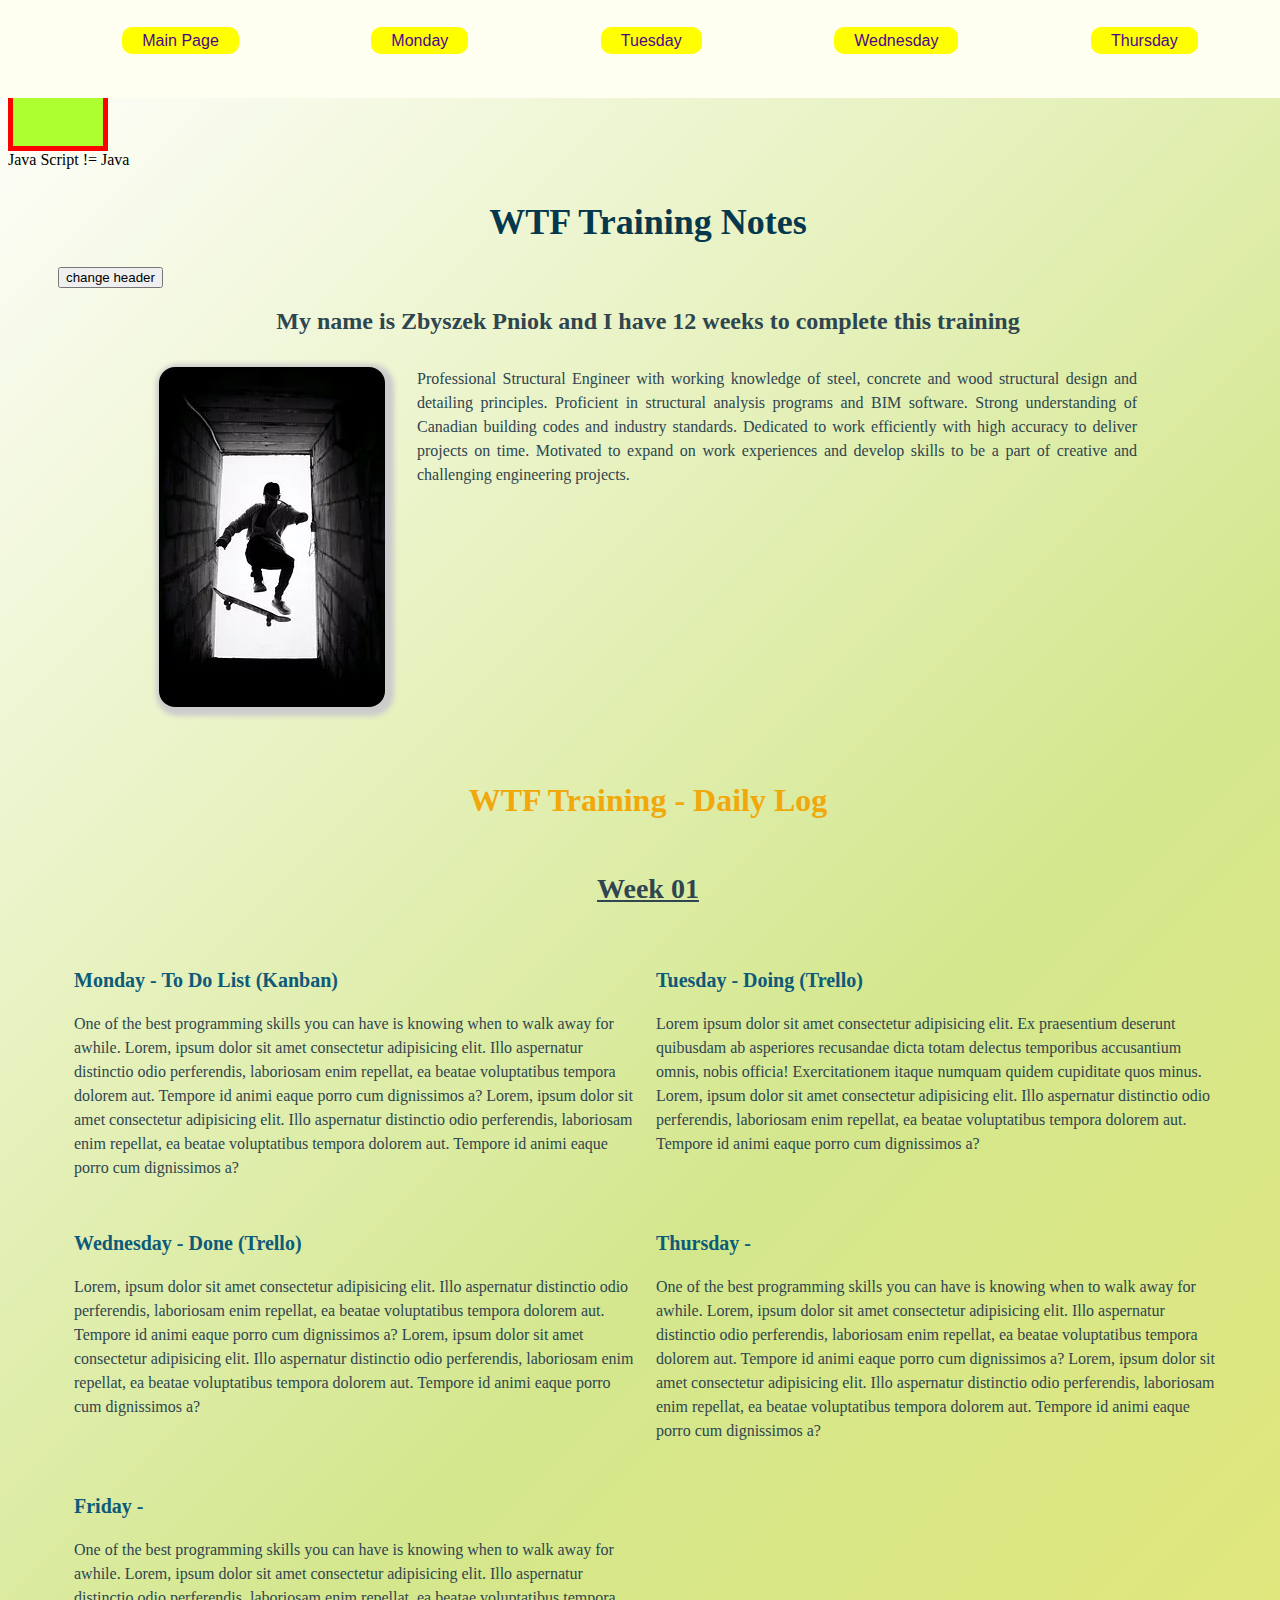
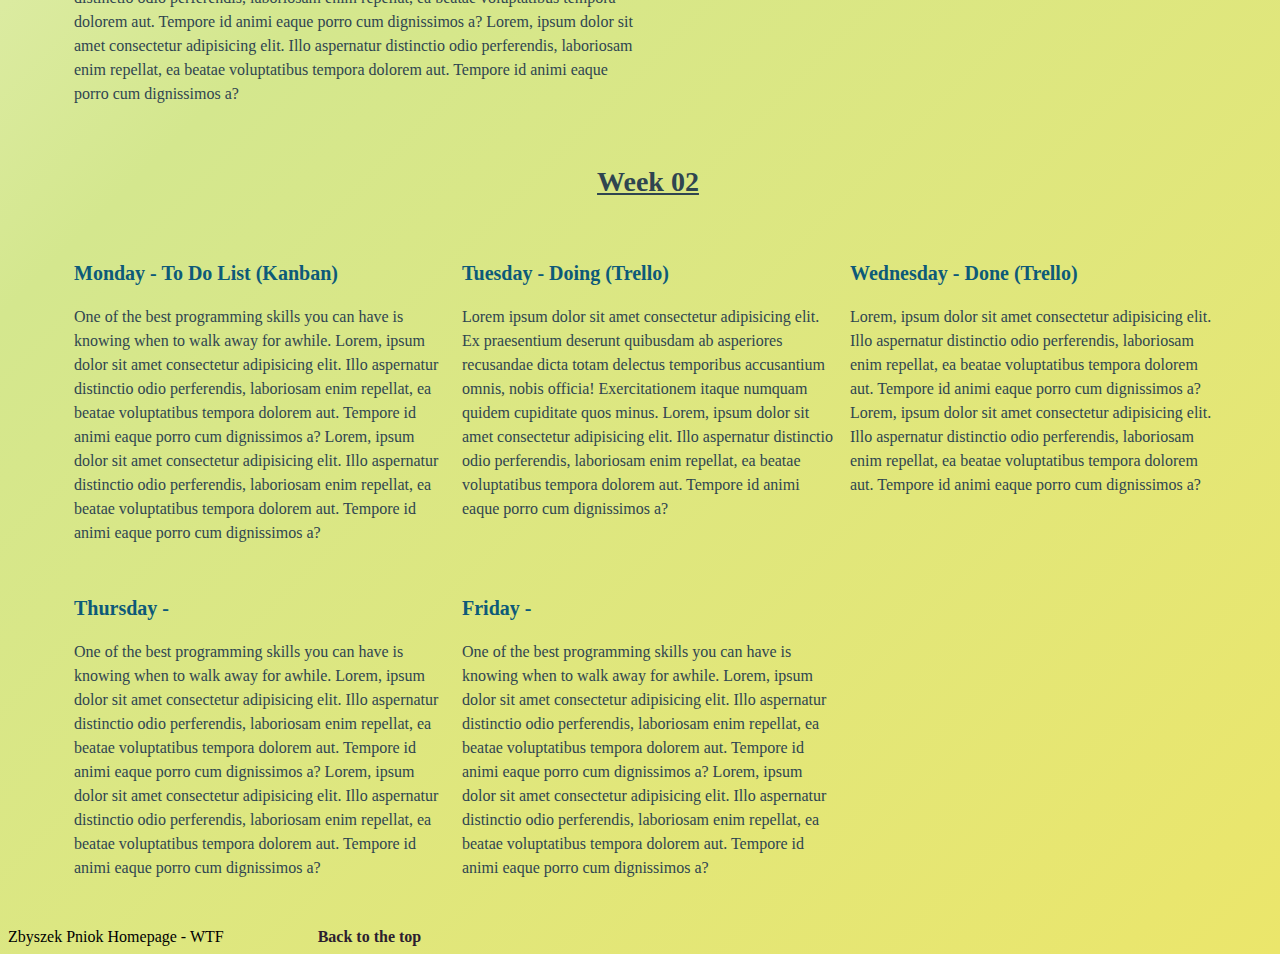
<file: index.html>
<!DOCTYPE html>
<html lang="en">

<head>
    <meta charset="UTF-8">
    <meta name="viewport" content="width=device-width, initial-scale=1.0">
    <meta http-equiv="X-UA-Compatible" content="ie=edge">
    <title>Document</title>
    <link href="style.css" rel="stylesheet" type="text/css">
</head>

<body>
    <header class="site-header">
        <ul class="navigation__list navigation__list--js">
            <li class="navigation__item">
        <a class="navigation__link" href="index.html">Main Page</a>
    </li>
    <li class="navigation__item">
        <a class="navigation__link" href="Monday.html">Monday</a>
    </li>
    <li class="navigation__item">
        <a class="navigation__link" href="Tuesday.html">Tuesday</a>
    </li>
</li>
<li class="navigation__item">
    <a class="navigation__link" href="Tuesday.html">Wednesday</a>
</li>
</li>
<li class="navigation__item">
    <a class="navigation__link" href="Tuesday.html">Thursday</a>
</li>
        </ul>
        <button class="navigation__switcher navigation__switcher--js" aria-label="open menu">&#x2630</button> 
    </header>
    <div class="box">box perimeter</div>
    <div class="JS__Excercise">
    </div>
    <main id="top" class="main">
        <header class="header">
            <h1 class="heading">
                WTF Training Notes
            </h1>
            <button class="header__button--js">change header</button>
        </header>
        <section class="about">
            <h2 class="about__header about__header--js">
                About
            </h2>
            <div class="flex">
                <img src="skate-4709051__340.webp" alt="skater jumping over manhole" class="about__picture">
            <p class="about__paragraph">
                Professional Structural Engineer with working knowledge of steel, concrete and wood structural design
                and detailing principles. Proficient in structural analysis programs and BIM software. Strong
                understanding of Canadian building codes and industry standards. Dedicated to work efficiently with high
                accuracy to deliver projects on time. Motivated to expand on work experiences and develop skills to be a
                part of creative and challenging engineering projects.
            </p>
        </div>
        </section>

        <section id="dailyLog" class="section">
            <h2 class="section__header">
                WTF Training - Daily Log
            </h2>
        </section>
        <section class="week" id="week01">
            <div class="grid">
                <h3 class="week__header">
                    Week 01
                </h3>
                <article class="article">
                    <h3 class="article__header">
                        Monday - To Do List (Kanban)
                    </h3>
                    <p class="article__paragraph">
                        One of the best programming skills you can have is knowing when to walk away for awhile.
                        Lorem, ipsum dolor sit amet consectetur adipisicing elit. Illo aspernatur distinctio odio
                        perferendis,
                        laboriosam enim repellat, ea beatae voluptatibus tempora dolorem aut. Tempore id animi eaque
                        porro
                        cum
                        dignissimos a?
                        Lorem, ipsum dolor sit amet consectetur adipisicing elit. Illo aspernatur distinctio odio
                        perferendis,
                        laboriosam enim repellat, ea beatae voluptatibus tempora dolorem aut. Tempore id animi eaque
                        porro
                        cum
                        dignissimos a?
                    </p>
                </article>
                <article class="article">
                    <h3 class="article__header">
                        Tuesday - Doing (Trello)
                    </h3>
                    <p class="article__paragraph">
                        Lorem ipsum dolor sit amet consectetur adipisicing elit. Ex praesentium deserunt quibusdam ab
                        asperiores
                        recusandae dicta totam delectus temporibus accusantium omnis, nobis officia! Exercitationem
                        itaque
                        numquam quidem cupiditate quos minus.
                        Lorem, ipsum dolor sit amet consectetur adipisicing elit. Illo aspernatur distinctio odio
                        perferendis,
                        laboriosam enim repellat, ea beatae voluptatibus tempora dolorem aut. Tempore id animi eaque
                        porro
                        cum
                        dignissimos a?
                    </p>
                </article>
                <article class="article">
                    <h3 class="article__header">
                        Wednesday - Done (Trello)
                    </h3>
                    <p class="article__paragraph article__paragraph--js">
                        Lorem, ipsum dolor sit amet consectetur adipisicing elit. Illo aspernatur distinctio odio
                        perferendis,
                        laboriosam enim repellat, ea beatae voluptatibus tempora dolorem aut. Tempore id animi eaque
                        porro
                        cum
                        dignissimos a?
                        Lorem, ipsum dolor sit amet consectetur adipisicing elit. Illo aspernatur distinctio odio
                        perferendis,
                        laboriosam enim repellat, ea beatae voluptatibus tempora dolorem aut. Tempore id animi eaque
                        porro
                        cum
                        dignissimos a?
                    </p>
                </article>

                <article class="article">
                    <h3 class="article__header">
                        Thursday -
                    </h3>
                    <p class="article__paragraph">
                        One of the best programming skills you can have is knowing when to walk away for awhile.
                        Lorem, ipsum dolor sit amet consectetur adipisicing elit. Illo aspernatur distinctio odio
                        perferendis,
                        laboriosam enim repellat, ea beatae voluptatibus tempora dolorem aut. Tempore id animi eaque
                        porro
                        cum
                        dignissimos a?
                        Lorem, ipsum dolor sit amet consectetur adipisicing elit. Illo aspernatur distinctio odio
                        perferendis,
                        laboriosam enim repellat, ea beatae voluptatibus tempora dolorem aut. Tempore id animi eaque
                        porro
                        cum
                        dignissimos a?
                    </p>
                </article>
                <article class="article">
                    <h3 class="article__header">
                        Friday -
                    </h3>
                    <p class="article__paragraph">
                        One of the best programming skills you can have is knowing when to walk away for awhile.
                        Lorem, ipsum dolor sit amet consectetur adipisicing elit. Illo aspernatur distinctio odio
                        perferendis,
                        laboriosam enim repellat, ea beatae voluptatibus tempora dolorem aut. Tempore id animi eaque
                        porro
                        cum
                        dignissimos a?
                        Lorem, ipsum dolor sit amet consectetur adipisicing elit. Illo aspernatur distinctio odio
                        perferendis,
                        laboriosam enim repellat, ea beatae voluptatibus tempora dolorem aut. Tempore id animi eaque
                        porro
                        cum
                        dignissimos a?
                    </p>
                </article>
            </div>
        </section>
        <section class="week" id="week02">
            <div class="grid">
                <h3 class="week__header02">
                    Week 02
                </h3>
                <article class="article">
                    <h3 class="article__header">
                        Monday - To Do List (Kanban)
                    </h3>
                    <p class="article__paragraph">
                        One of the best programming skills you can have is knowing when to walk away for awhile.
                        Lorem, ipsum dolor sit amet consectetur adipisicing elit. Illo aspernatur distinctio odio
                        perferendis,
                        laboriosam enim repellat, ea beatae voluptatibus tempora dolorem aut. Tempore id animi eaque
                        porro
                        cum
                        dignissimos a?
                        Lorem, ipsum dolor sit amet consectetur adipisicing elit. Illo aspernatur distinctio odio
                        perferendis,
                        laboriosam enim repellat, ea beatae voluptatibus tempora dolorem aut. Tempore id animi eaque
                        porro
                        cum
                        dignissimos a?
                    </p>
                </article>
                <article class="article">
                    <h3 class="article__header">
                        Tuesday - Doing (Trello)
                    </h3>
                    <p class="article__paragraph">
                        Lorem ipsum dolor sit amet consectetur adipisicing elit. Ex praesentium deserunt quibusdam ab
                        asperiores
                        recusandae dicta totam delectus temporibus accusantium omnis, nobis officia! Exercitationem
                        itaque
                        numquam quidem cupiditate quos minus.
                        Lorem, ipsum dolor sit amet consectetur adipisicing elit. Illo aspernatur distinctio odio
                        perferendis,
                        laboriosam enim repellat, ea beatae voluptatibus tempora dolorem aut. Tempore id animi eaque
                        porro
                        cum
                        dignissimos a?
                    </p>
                </article>
                <article class="article">
                    <h3 class="article__header">
                        Wednesday - Done (Trello)
                    </h3>
                    <p class="article__paragraph article__paragraph--js">
                        Lorem, ipsum dolor sit amet consectetur adipisicing elit. Illo aspernatur distinctio odio
                        perferendis,
                        laboriosam enim repellat, ea beatae voluptatibus tempora dolorem aut. Tempore id animi eaque
                        porro
                        cum
                        dignissimos a?
                        Lorem, ipsum dolor sit amet consectetur adipisicing elit. Illo aspernatur distinctio odio
                        perferendis,
                        laboriosam enim repellat, ea beatae voluptatibus tempora dolorem aut. Tempore id animi eaque
                        porro
                        cum
                        dignissimos a?
                    </p>
                </article>

                <article class="article">
                    <h3 class="article__header">
                        Thursday -
                    </h3>
                    <p class="article__paragraph">
                        One of the best programming skills you can have is knowing when to walk away for awhile.
                        Lorem, ipsum dolor sit amet consectetur adipisicing elit. Illo aspernatur distinctio odio
                        perferendis,
                        laboriosam enim repellat, ea beatae voluptatibus tempora dolorem aut. Tempore id animi eaque
                        porro
                        cum
                        dignissimos a?
                        Lorem, ipsum dolor sit amet consectetur adipisicing elit. Illo aspernatur distinctio odio
                        perferendis,
                        laboriosam enim repellat, ea beatae voluptatibus tempora dolorem aut. Tempore id animi eaque
                        porro
                        cum
                        dignissimos a?
                    </p>
                </article>
                <article class="article">
                    <h3 class="article__header">
                        Friday -
                    </h3>
                    <p class="article__paragraph">
                        One of the best programming skills you can have is knowing when to walk away for awhile.
                        Lorem, ipsum dolor sit amet consectetur adipisicing elit. Illo aspernatur distinctio odio
                        perferendis,
                        laboriosam enim repellat, ea beatae voluptatibus tempora dolorem aut. Tempore id animi eaque
                        porro
                        cum
                        dignissimos a?
                        Lorem, ipsum dolor sit amet consectetur adipisicing elit. Illo aspernatur distinctio odio
                        perferendis,
                        laboriosam enim repellat, ea beatae voluptatibus tempora dolorem aut. Tempore id animi eaque
                        porro
                        cum
                        dignissimos a?
                    </p>
                </article>
            </div>
        </section>
        
    </main>
    <footer class="footer">
    </footer>
    Zbyszek Pniok Homepage - WTF
    <a class="link__footer" href="#top">Back to the top</a>
    <script src="main.js"></script>
</body>

</html>
</file>
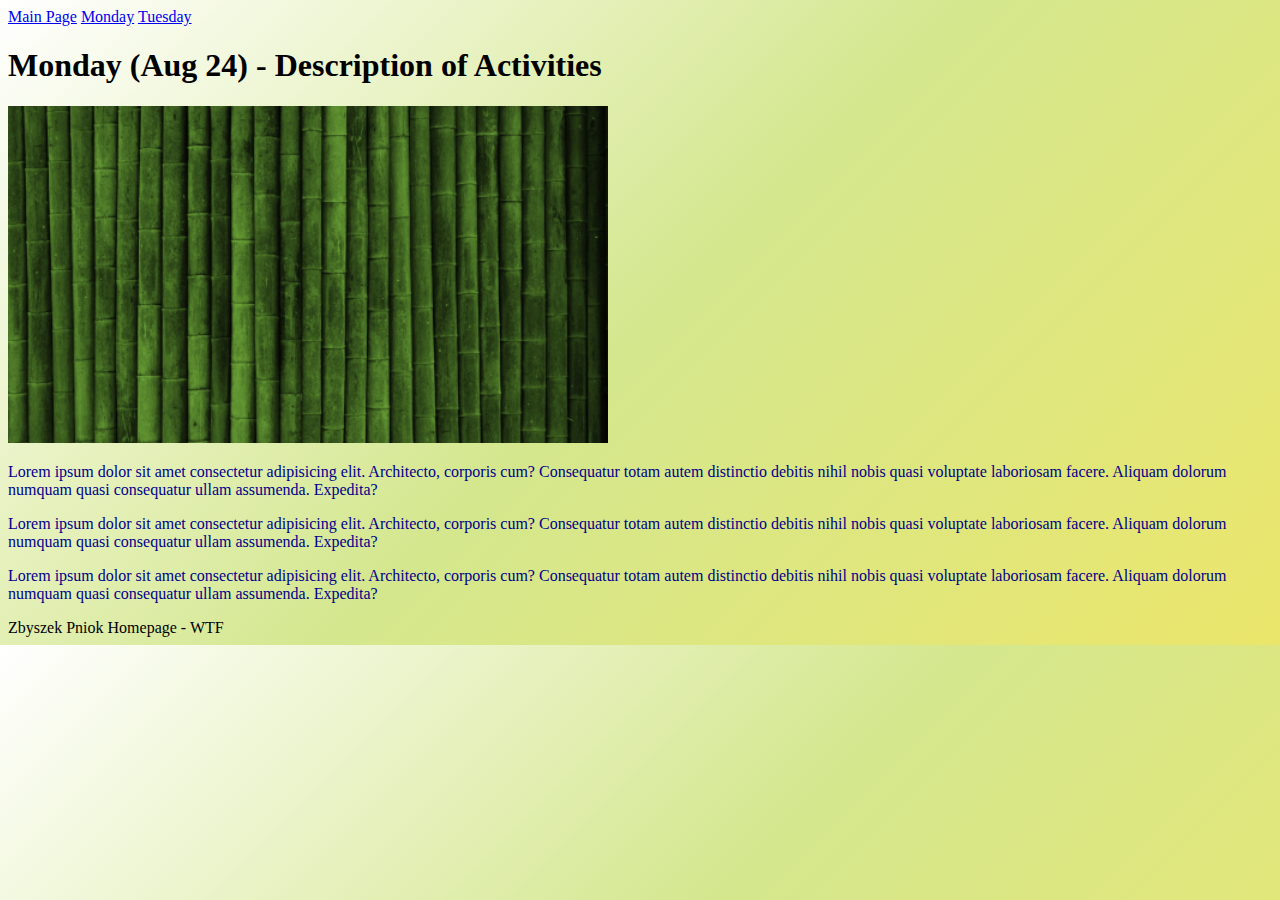
<file: Monday.html>
<!DOCTYPE html>
<html lang="en">

<head>
    <meta charset="UTF-8">
    <meta name="viewport" content="width=device-width, initial-scale=1.0">
    <meta http-equiv="X-UA-Compatible" content="ie=edge">
    <title>Monday</title>
    <link href="style.css" rel="stylesheet" type="text/css">
</head>

<body>
    <header>
        <a href="index.html">Main Page</a>
        <a href="index.html">Monday</a>
        <a href="index.html">Tuesday</a>
    </header>
    <main>
        <header>
            <h1 class="main__header main__header--js">
                Monday - Description of Activities
            </h1>
            <img src="bamboo-600x375.jpg" alt="Bamboo tree pattern">
        </header>
        <p>
            Lorem ipsum dolor sit amet consectetur adipisicing elit. Architecto, corporis cum? Consequatur totam autem
            distinctio debitis nihil nobis quasi voluptate laboriosam facere. Aliquam dolorum numquam quasi consequatur
            ullam assumenda. Expedita?
        </p>
        <p>
            Lorem ipsum dolor sit amet consectetur adipisicing elit. Architecto, corporis cum? Consequatur totam autem
            distinctio debitis nihil nobis quasi voluptate laboriosam facere. Aliquam dolorum numquam quasi consequatur
            ullam assumenda. Expedita?
        </p>
        <p>
            Lorem ipsum dolor sit amet consectetur adipisicing elit. Architecto, corporis cum? Consequatur totam autem
            distinctio debitis nihil nobis quasi voluptate laboriosam facere. Aliquam dolorum numquam quasi consequatur
            ullam assumenda. Expedita?
        </p>
    </main>
    <footer>
        Zbyszek Pniok Homepage - WTF
    </footer>
    <script src="Monday.js"></script>
</body>

</html>
</file>
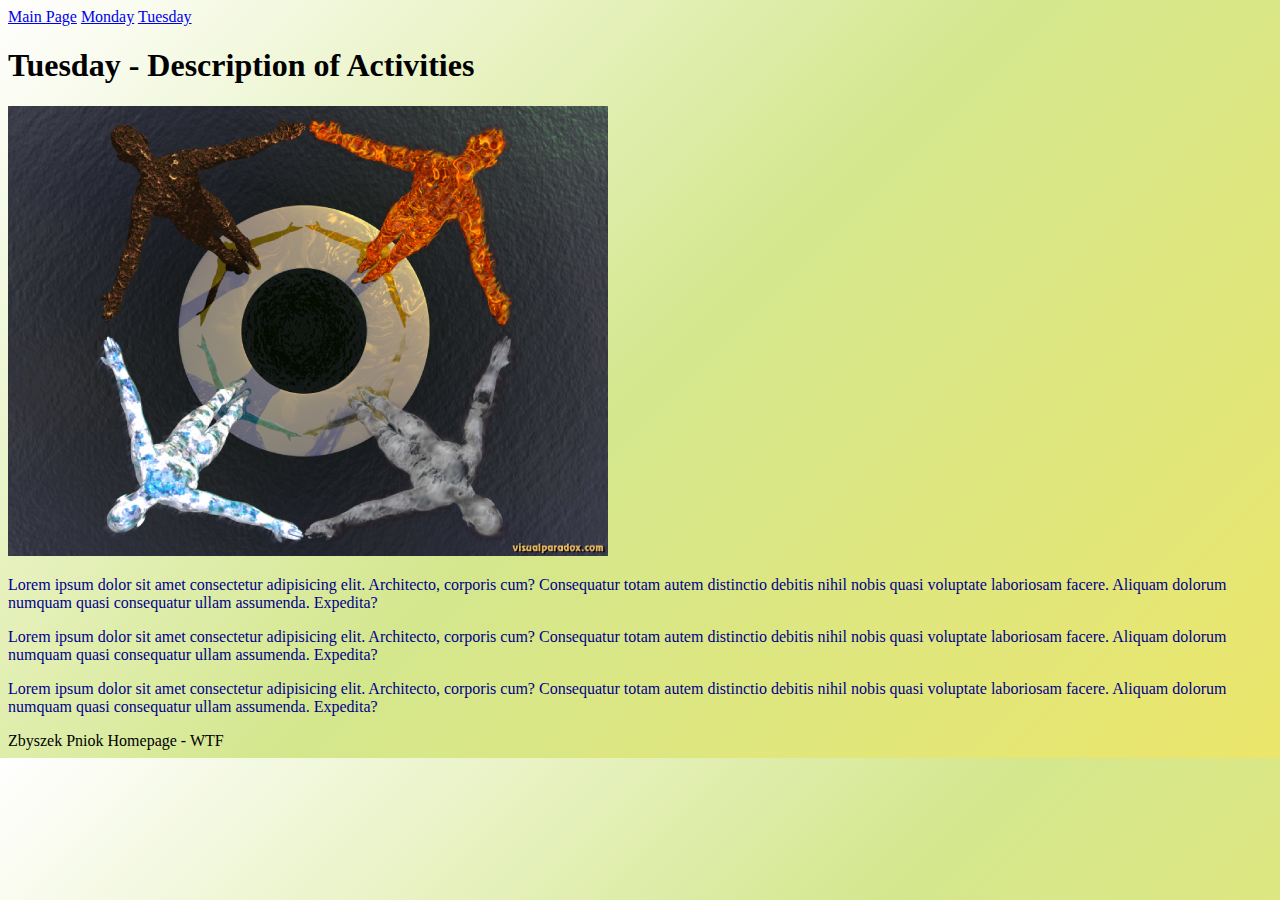
<file: Tuesday.html>
<!DOCTYPE html>
<html lang="en">

<head>
    <meta charset="UTF-8">
    <meta name="viewport" content="width=device-width, initial-scale=1.0">
    <meta http-equiv="X-UA-Compatible" content="ie=edge">
    <title>Tuesday</title>
    <link href="style.css" rel="stylesheet" type="text/css">
</head>

<body>
    <header>
        <a href="index.html">Main Page</a>
        <a href="index.html">Monday</a>
        <a href="index.html">Tuesday</a>
    </header>
    <main>
        <header>
            <h1 class="mainHeader">
                Tuesday - Description of Activities
            </h1>
            <img src="elementals 600x450.jpg" alt="4 People holding their hands standing in square">
        </header>
        <p>
            Lorem ipsum dolor sit amet consectetur adipisicing elit. Architecto, corporis cum? Consequatur totam autem
            distinctio debitis nihil nobis quasi voluptate laboriosam facere. Aliquam dolorum numquam quasi consequatur
            ullam assumenda. Expedita?
        </p>
        <p>
            Lorem ipsum dolor sit amet consectetur adipisicing elit. Architecto, corporis cum? Consequatur totam autem
            distinctio debitis nihil nobis quasi voluptate laboriosam facere. Aliquam dolorum numquam quasi consequatur
            ullam assumenda. Expedita?
        </p>
        <p>
            Lorem ipsum dolor sit amet consectetur adipisicing elit. Architecto, corporis cum? Consequatur totam autem
            distinctio debitis nihil nobis quasi voluptate laboriosam facere. Aliquam dolorum numquam quasi consequatur
            ullam assumenda. Expedita?
        </p>
    </main>
    <footer>
        Zbyszek Pniok Homepage - WTF
    </footer>
</body>

</html>
</file>
<file: style.css>
body {
    background-color: #FFFFFF;
    background-image: linear-gradient(135deg, #FFFFFF 0%, #d4e78e 50%, #ebe66b 100%);
    width: 100%;
}

.site-header {
    position: fixed;
    width: 100%;
    top: 0;
    left: 0;
    box-sizing: border-box;
    padding: 16px;
    background-color: #fffff1;
    min-height: 64px;
  
}

.navigation__list{
list-style: none;
display: flex;
justify-content: space-around;
}

.navigation__link {
    color: rgb(75, 8, 138);
    font-family: 'Franklin Gothic Medium', 'Arial Narrow', Arial, sans-serif;
    text-decoration: none;
    background-color: yellow;
    padding: 5px 20px;
    border-radius: 10px;
}

.navigation__item{
  margin-bottom: 16px;  
}


.main {
    margin: 32px 50px;
    padding: none;
    align-items: center;
}

.header {
    grid-area: header;
}

.heading {
    color: rgb(5, 56, 77);
    font-size: 36px;
    text-align: center;
}

p {
    color: darkblue;
}

.about {}

.about__header {
    color: #2F4550;
    font-size: 24px;
    text-align: center;
    margin-bottom: 32px;
}

.about__link {
    color: #2D1E2F;
}

.flex {
    display: flex;
    justify-content: center;
}

.about__paragraph {
    line-height: 24px;
    color: #2F4550;
    max-width: 720px;
    text-align: justify;
    margin-top: 0;
}

.about__picture {
    width: 100%;
    height: 100%;
    max-width: 226px;
    max-height: 340px;
    margin: 0 32px 48px 0;
    border-radius: 1em;
    box-shadow: 3px 3px 5px 6px #ccc;
    display: block;
}

.box {
    width: 100px;
    height: 100px;
    background-color: greenyellow;
    margin-top: 51px;
    border: 5px solid red;
    box-sizing: border-box;
    display:
}

#week01 .grid {
    display: grid;
    grid-template-columns: 1fr 1fr;
    margin: 1em;
    grid-gap: 1em;
}

#week02 .grid {
    display: grid;
    grid-template-columns: 1fr 1fr 1fr;
    margin: 1em;
    grid-gap: 1em;
}

.week__header02 {
    text-decoration: underline;
    font-size: 28px;
    color: #2F4550;
    grid-column: 1 / span 3;
    grid-row: 1;
    text-align: center;
}

}

/** .grid {
    display: grid;
    grid-template-columns: 1fr 1fr;
    grid-template-rows: 1fr auto;
    column-gap: 16px;
    row-gap: 16px;
    justify-items: center;
    clear: both;
    grid-template-areas: "section section" "week week";
} **/

.section {
    grid-area: section;
}

.section__header {
    color: rgb(241, 168, 11);
    font-size: 32px;
    clear: both;
    text-align: center;
    margin: 24px, 0;
}

.week {
    grid-area: week;
}

.week__header {
    text-decoration: underline;
    font-size: 28px;
    color: #2F4550;
    grid-column: 1 / span 2;
    grid-row: 1;
    text-align: center;
}

.article {}

.article__header {
    color: rgb(13, 90, 121);
    font-size: 20px;
}

.article__paragraph {
    color: #2F4550;
    font-family: 'Times New Roman', Times, serif;
    line-height: 24px;
}

.article__paragraph--secondary {
    font-family: Impact, Haettenschweiler, 'Arial Narrow Bold', sans-serif;
}

.footer {
    color: green;
    font-family: 'Franklin Gothic Medium', 'Arial Narrow', Arial, sans-serif;
    display: inline;
}

.link__footer {
    color: #2D1E2F;
    text-decoration: none;
    display: inline;
    padding-left: 90px;
    font-weight: bold;
}

@media (max-width: 640px) {
    #week01 .grid {
        display: grid;
        grid-template-columns: 1fr;
        margin: 1em;
        grid-gap: 1em;
    }
    .week__header {
        grid-column: 1;
        grid-row: 1;
    }
    #week02 .grid {
        display: grid;
        grid-template-columns: 1fr;
        margin: 1em;
        grid-gap: 1em;
    }
    .week__header02 {
        grid-column: 1;
        grid-row: 1;
    }

    .navigation__switcher{
        position: absolute;
    right: 32px;
    top: 20px;
    border: none;
    background: none;
    font-size: 24px;

    }
        .navigation__list{
           display: none;
        }

        .navigation__list--visible{
            display:flex;
            flex-direction: column;
        justify-items: center;
        }

    }

    @media (min-width: 640px){
        .navigation__switcher{
            display: none;
        }
    }
</file>
